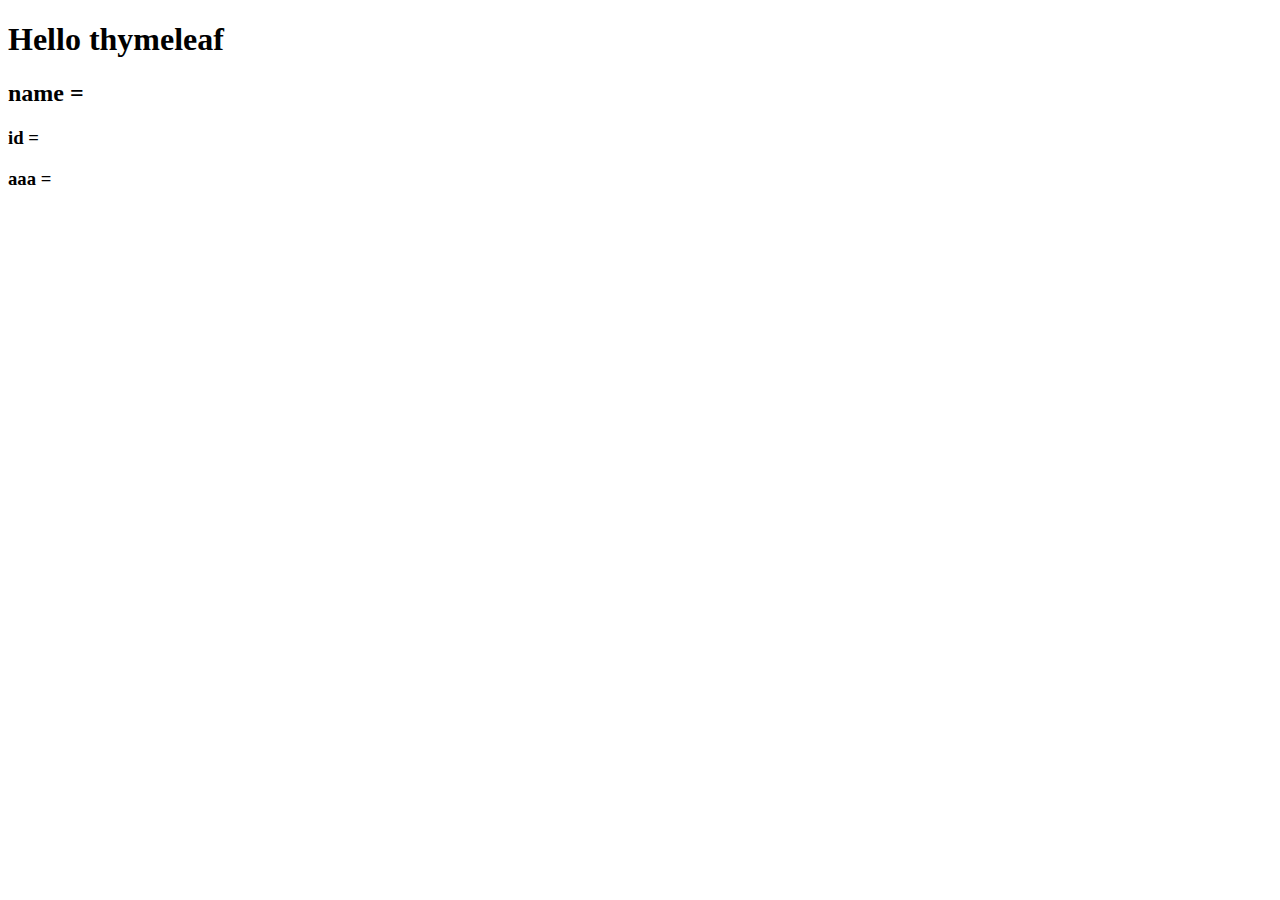
<file: src/main/resources/templates/thymeleaf/thymeleafTest.html>
<!DOCTYPE html>
<html lang="ko" xmlns:th="http://www.thymeleaf.org">
<head>
    <meta http-equiv="Content-Type" content="text/html; charset=UTF-8">
    <title>Hello thymeleaf</title>
    <script type="text/javascript">
        alert("[[${testModel.name}]] / [[${testModel.id}]]");
    </script>
</head>
<body>
    <h1>Hello thymeleaf</h1>
    <h2>name = <span th:text="${testModel.name}"></span></h2>
    <h3>id = <span th:text="${testModel.id}"></span></h3>
    <h3>aaa = <span th:text="${aaa}"></span></h3>
</body>
</html>
</file>
